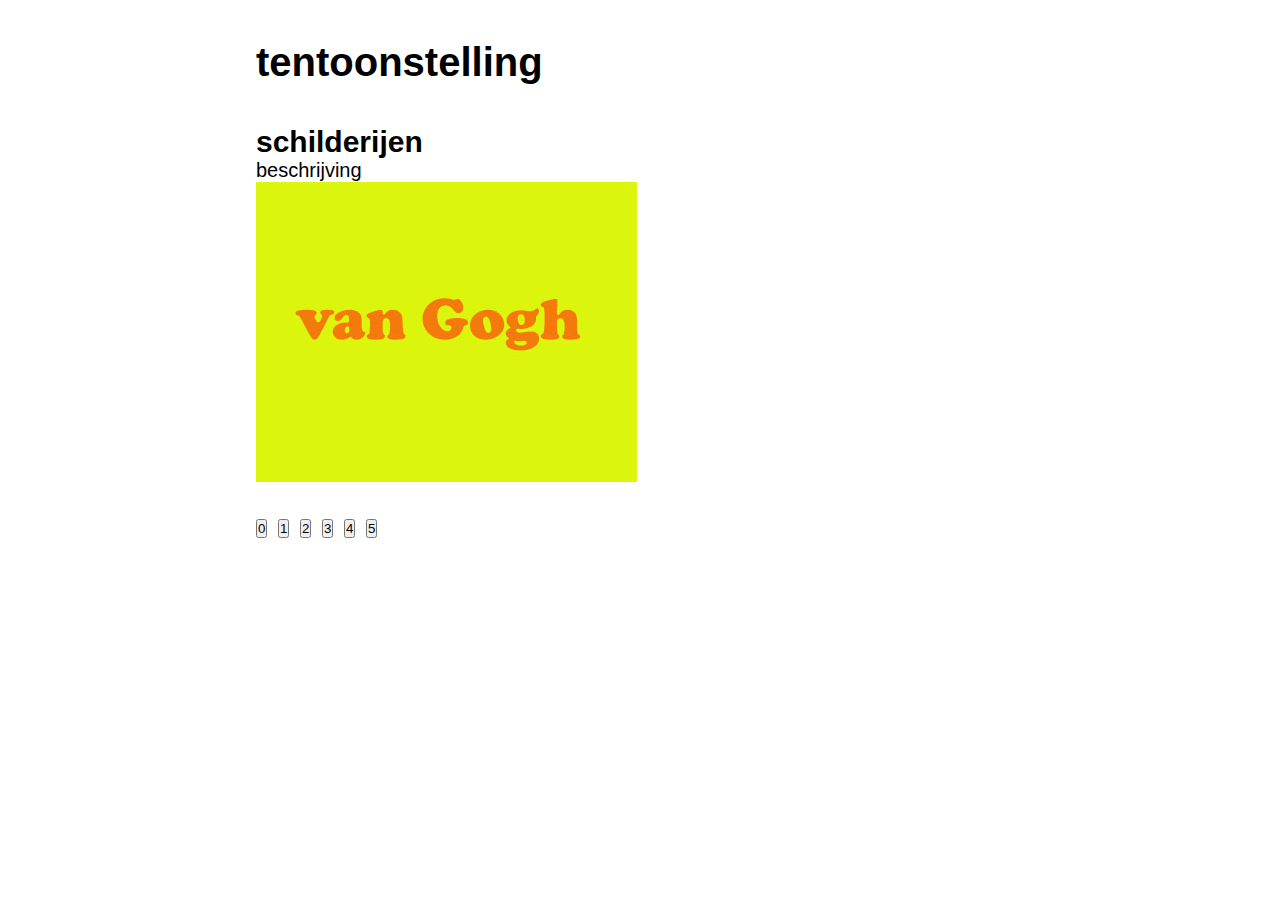
<file: web01/03-tentoonstelling/index.html>
<!DOCTYPE html>
<html lang="en">
<head>
    <meta charset="UTF-8">
    <meta http-equiv="X-UA-Compatible" content="IE=edge">
    <meta name="viewport" content="width=device-width, initial-scale=1.0">
    <title>tentoonstelling</title>
    <link rel="stylesheet" href="style.css">
</head>
<body>
    <h1>tentoonstelling</h1>
    <div id="container">
        <h2 id="myTitle">schilderijen</h2>
        <p id="myTekst">beschrijving</p>
        <img id="myImage" src="img/painting0.jpg" alt="schilderij">
    </div>
        
        <div>
            <button onclick="changeImage(0)">0</button>
            <button onclick="changeImage(1)">1</button>
            <button onclick="changeImage(2)">2</button>
            <button onclick="changeImage(3)">3</button>
            <button onclick="changeImage(4)">4</button>
            <button onclick="changeImage(5)">5</button>
        </div>


    <script src="script.js"></script>
</body>
</html>
</file>
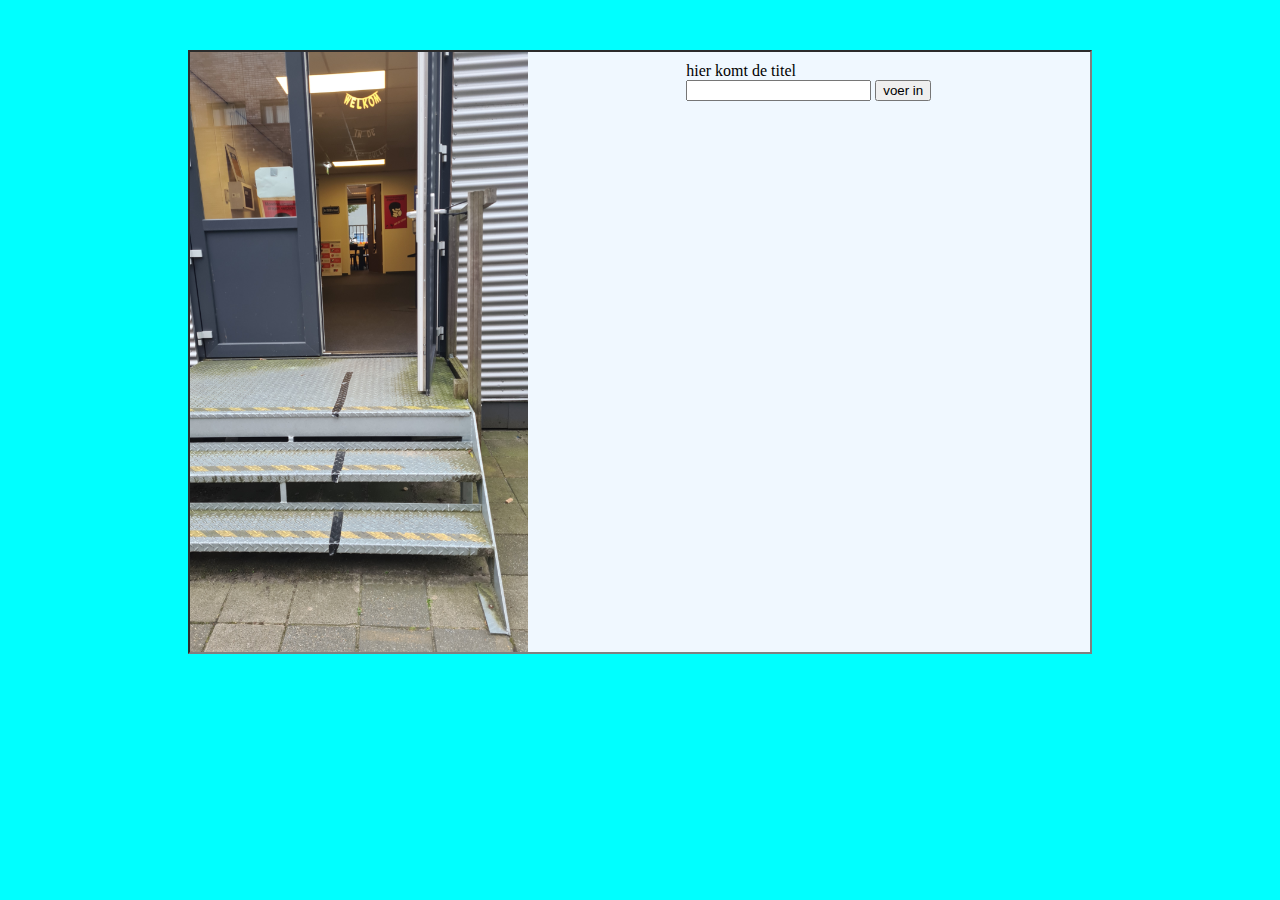
<file: web01/05-silver-bullet/index.html>
<!DOCTYPE html>
<html lang="en">
<head>
    <meta charset="UTF-8">
    <meta http-equiv="X-UA-Compatible" content="IE=edge">
    <meta name="viewport" content="width=device-width, initial-scale=1.0">
    <title>Silver bullet</title>
    <link rel="stylesheet" href="style.css">
</head>
<body>
    <div id="container">
        <img id="myImage" src="img/0.jpg" height="600px" alt="foto sb">
        <div id="myInteraction">
            <div id="myTitle">hier komt de titel</div>
            <input type="text" id="myInput" autocomplete="off">
            <input type="button" value="voer in" onclick="getinput()">
        </div>

    </div>
    <script src="script.js"></script>
</body>
</html>
</file>
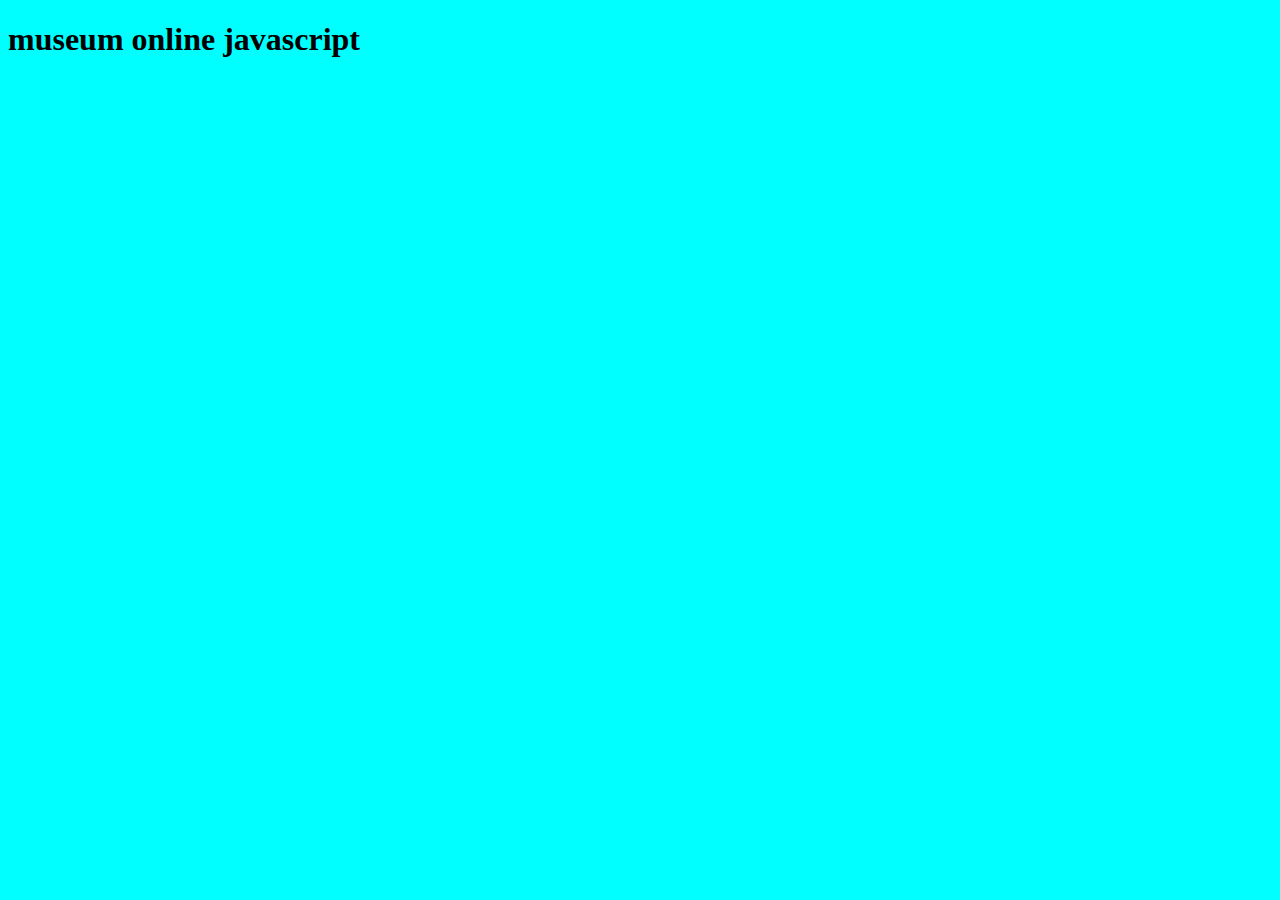
<file: web01/les1-background-color/index.html>
<!DOCTYPE html>
<html lang="en">
<head>
    <meta charset="UTF-8">
    <meta http-equiv="X-UA-Compatible" content="IE=edge">
    <meta name="viewport" content="width=device-width, initial-scale=h">
    <title>f1m2jsh1</title>
    <link rel="stylesheet" href="style.css">
</head>
<body>
    <h1>museum online javascript</h1>
</body>
</html>
</file>
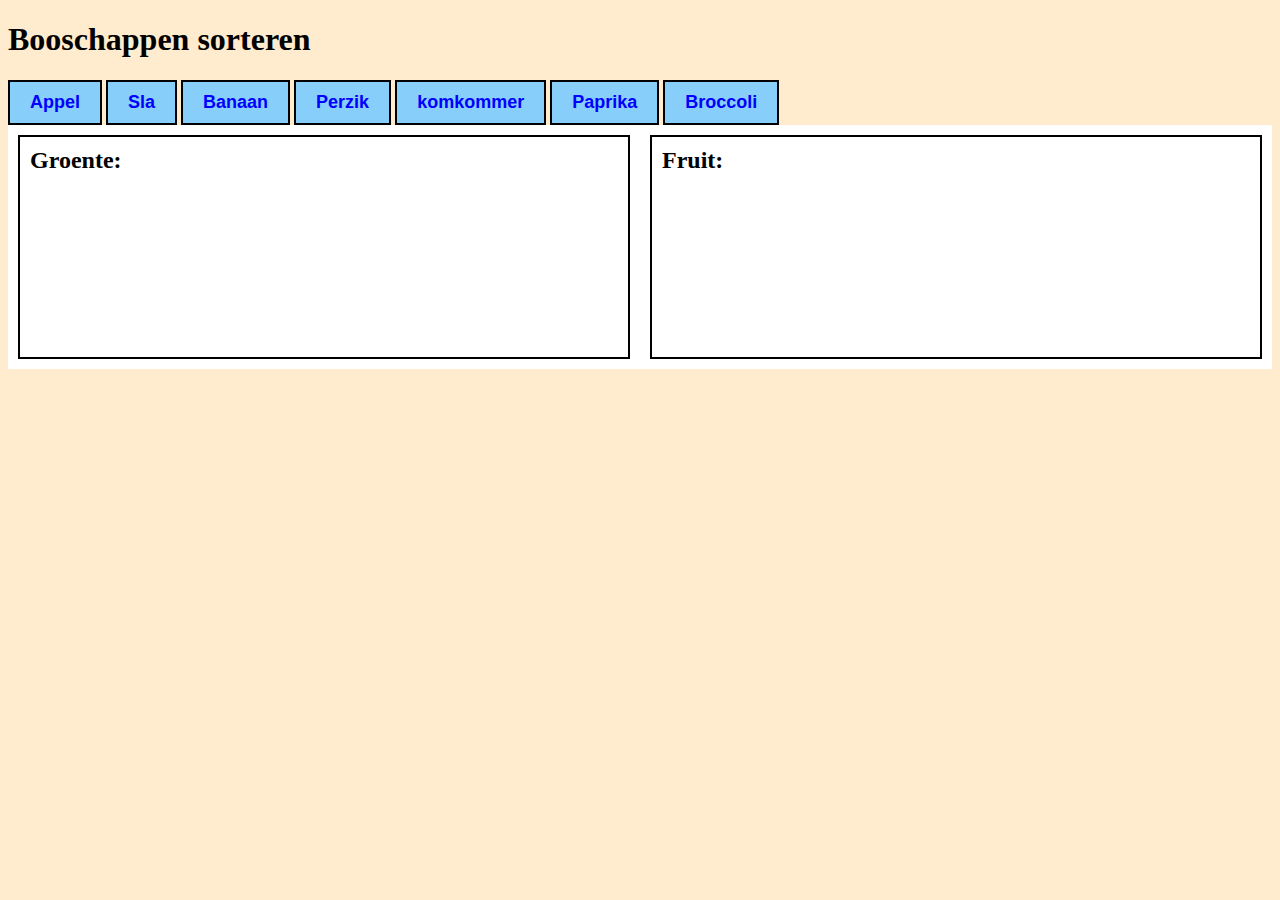
<file: web01/les2-boodschappen/index.html>
<!DOCTYPE html>
<html lang="en">
<head>
    <meta charset="UTF-8">
    <meta http-equiv="X-UA-Compatible" content="IE=edge">
    <meta name="viewport" content="width=device-width, initial-scale=1.0">
    <title>Les 2 - Boodschappen</title>
    <link rel="stylesheet" href="style.css">
</head>
<body>
    <h1>Booschappen sorteren</h1>

    

    <div id="Boodschappen">
        <button onclick="zetInFruitLa('Appel')"><b>Appel</b></button>
        <button onclick="ZetInGroenteLa('Sla')"><b>Sla</b></button>
        <button onclick="zetInFruitLa('Banaan')"><b>Banaan</b></button>
        <button onclick="zetInFruitLa('Perzik')"><b>Perzik</b></button>
        <button onclick="ZetInGroenteLa('Komkommer')"><b>komkommer</b></button>
        <button onclick="ZetInGroenteLa('Paprika')"><b>Paprika</b></button>
        <button onclick="ZetInGroenteLa('Broccoli')"><b>Broccoli</b></button>

    </div>

<div id="koelkast"> 
    <section id="groente">
        <h2>Groente:</h2>

    </section>

    <section id="fruit">
        <h2>Fruit:</h2>
    </section>
</div>

<script src="script.js"></script>



</body>
</html>
</file>
<file: web01/03-tentoonstelling/style.css>
*{
    padding: 0;
    margin: 0;
    box-sizing: border-box;
}

body{
    font-size: 20px;
    font-family: sans-serif;
    background-color: #03256C;
    font-weight: 400;
    margin-left: 20%;
    margin-right: 40%;
    
}

#container, body{
    margin-bottom: 28px;
    margin-top: 40px;
    background-color: #ffff;
    width: 700px;
}
button{
    margin-right: 5px;
}
</file>
<file: web01/05-silver-bullet/style.css>
body{
    background-color: aqua;
}

#container{
    background-color: aliceblue;
    width: 900px;
    height: 600px;
    margin: 50px auto auto auto;
    display: grid;
    grid-template-columns: auto auto;
    border: inset 2px gray;
}

#myInteraction{
    padding: 10px;
    
}
</file>
<file: web01/les1-background-color/style.css>
body{
    background-color: aqua;
}
</file>
<file: web01/les2-boodschappen/style.css>
body{
    background-color: blanchedalmond;
}

#koelkast {
    background-color: #FFFFFF;
    display: grid;
    grid-template-columns: 1fr 1fr;
    gap: 20px;
    padding: 10px;
}

section{
    border: 2px solid black;
    padding: 10px;
    min-height: 200px;
}

h2{
    margin: 0 0 10px 0;
}

.rood{
    color: red;
}

.blauw{
    color: blue;
}
button{
    padding: 10px 20px;
    background-color: lightskyblue;
    color: blue;
    font-size: 18px;
    border: 2px solid black;
}
</file>
